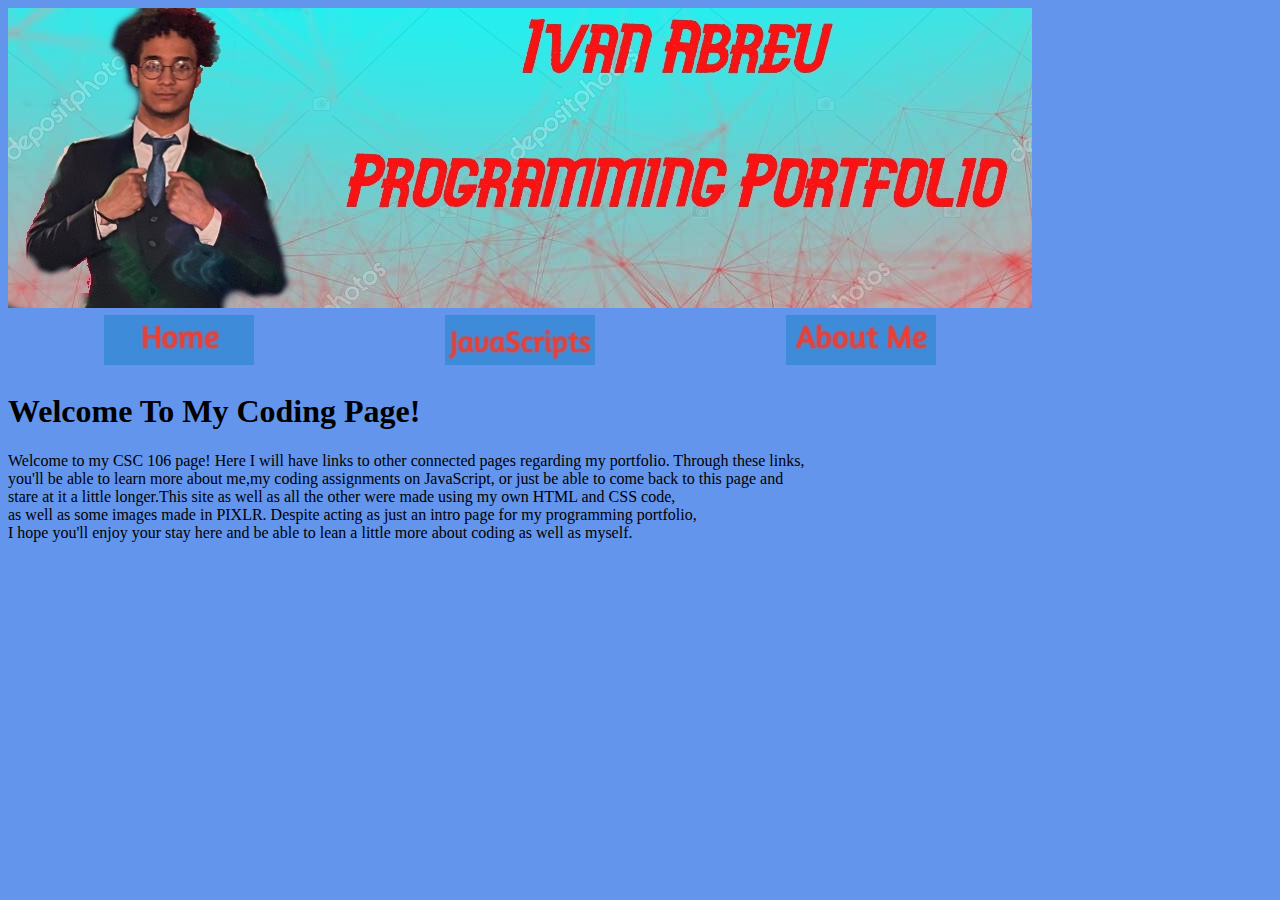
<file: index.html>
<!DOCTYPE html>
  <html>
      <head>
        <meta charset="utf-8">
        <title>Ivan's CSC106 Github Home Page</title>
        <link rel="stylesheet" href="style.css">
    </head>
    <body>
      <img src="myBanner.jpg">
      
      <table id="nav-table">
          <tr>
            <td id="nav-td"><a href="index.html"><img src="home.jpg"></td>
            <td id="nav-td"><a href="javascript.html"><img src="JavaScripts.jpg"></td>
            <td id="nav-td"><a href="about.html"><img src="About.jpg"></td>
        </tr>
      </table>
      
      <h1>Welcome To My Coding Page!</h1>
      
      <p>Welcome to my CSC 106 page! Here I will have links to other connected pages regarding my portfolio. Through these links,<br>
        you'll be able to learn more about me,my coding assignments on JavaScript, or just be able to come back to this page and 
        <br>stare at it a little longer.This site as well as all the other were made using my own HTML and CSS code, <br>
        as well as some images made in PIXLR. Despite acting as just an intro page for my programming portfolio, 
        <br>I hope you'll enjoy your stay here and be able to lean a little more about coding as well as myself.</p>
      
    </body>
</html>
</file>
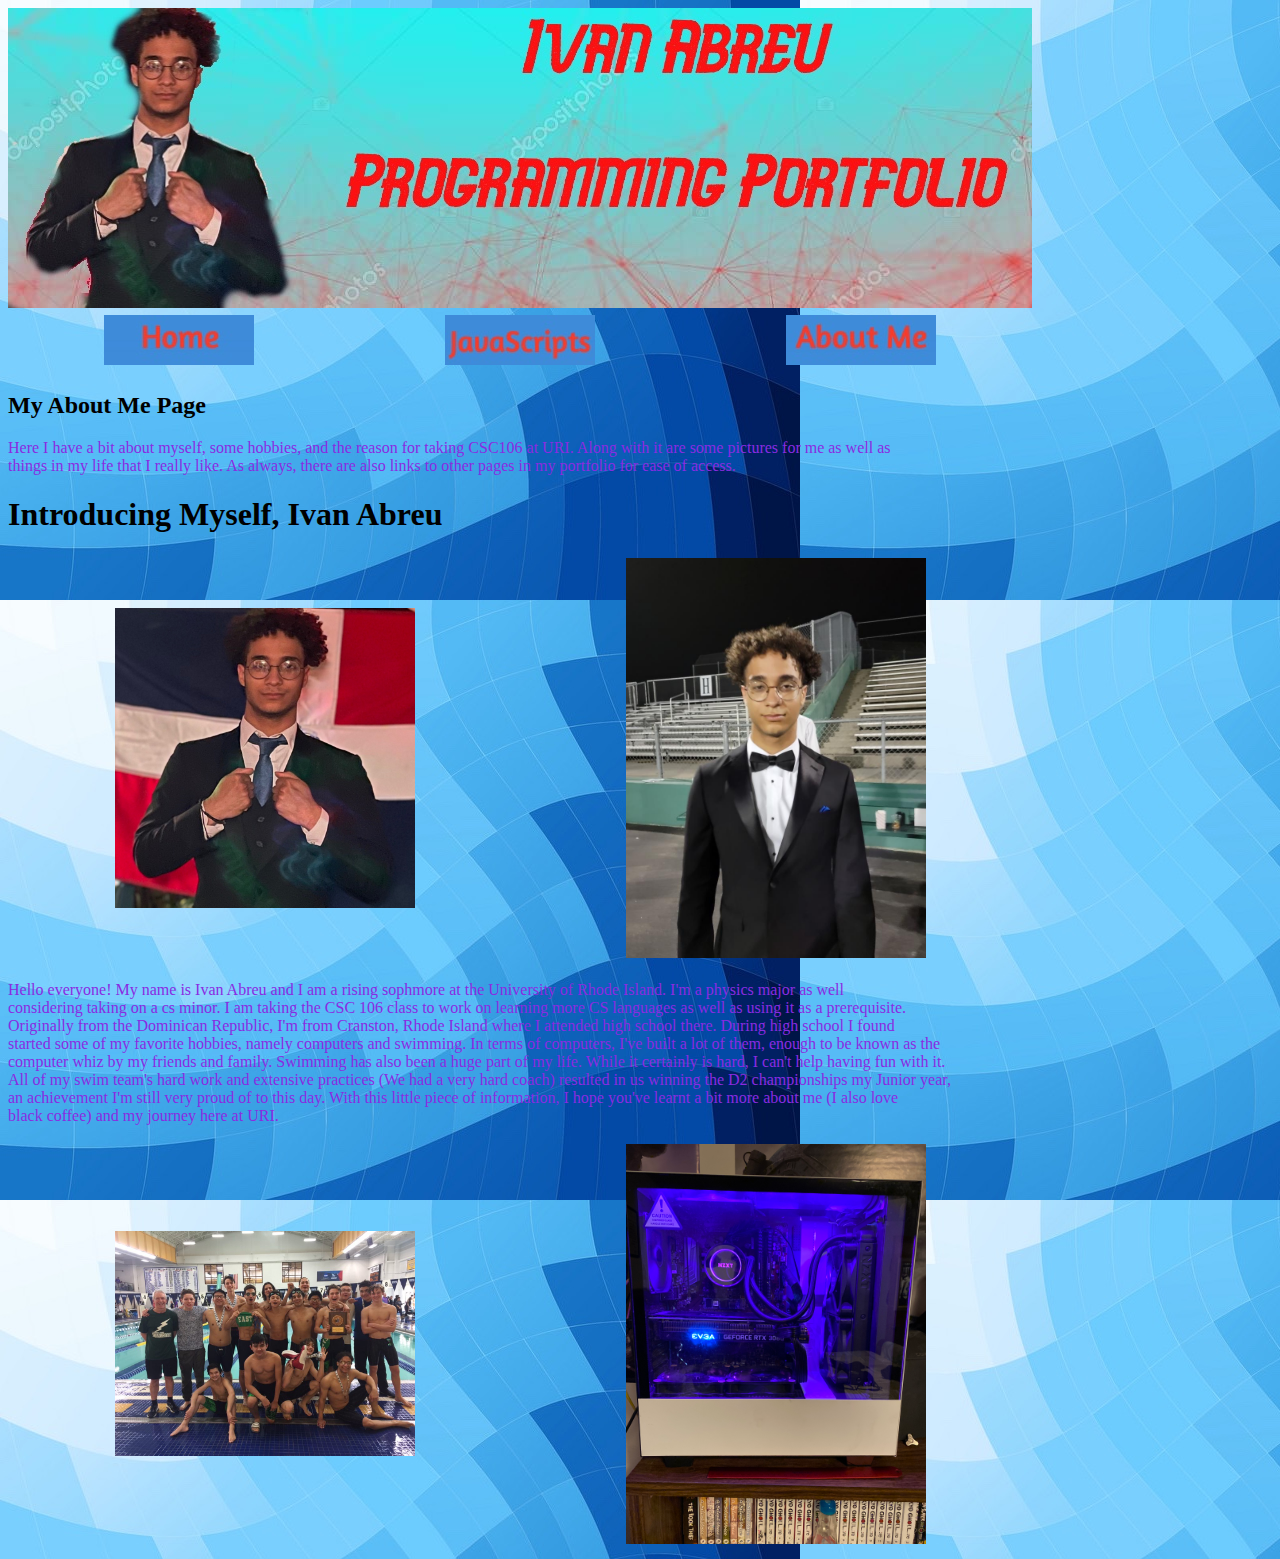
<file: about.html>
<!DOCTYPE html>
  <html>
      <head>
        <meta charset="utf-8">
        <title>Ivan's CSC106 About Me Page</title>
        <link rel="stylesheet" href="style.css">
        <style>
          body {background-image: url('myBackground.jpg');}
          
          #img-table { width: 1024px;}
          #img-td { width: 512px; text-align: center;}
          
          #hobby-table { width: 1024px;}
          #hobby-td { width: 512px; text-align: center;}
          
          p {color: #8A2BE2;}
        </style>
    </head>
    <body>
      <img src="myBanner.jpg">
      
      <table id="nav-table">
          <tr>
            <td id="nav-td"><a href="index.html"><img src="home.jpg"></td>
            <td id="nav-td"><a href="javascript.html"><img src="JavaScripts.jpg"></td>
            <td id="nav-td"><a href="about.html"><img src="About.jpg"></td>
        </tr>
      </table>
      
      <h2>My About Me Page</h2>
      
      <p>Here I have a bit about myself, some hobbies, and the reason for taking CSC106 at URI. Along with it are some pictures for me as well as <br>
        things in my life that I really like. As always, there are also links to other pages in my portfolio for ease of access. </p>
      
      <h1>Introducing Myself, Ivan Abreu</h1>
      
      <table id="img-table">
        <tr>
          <td id="img-td"><img src="Ivan_profile.jpg" alt="Picture of Me!" width="300"></td>
          <td id="img-td"><img src="ivanabreu.JPG" alt="Another Picture of Me!" width="300"></td> 
        </tr>
      </table>
      
      <p>Hello everyone! My name is Ivan Abreu and I am a rising sophmore at the University of Rhode Island. I'm a physics major as well<br>
        considering taking on a cs minor. I am taking the CSC 106 class to work on learning more CS languages as well as using it as a prerequisite.
        <br>Originally from the Dominican Republic, I'm from Cranston, Rhode Island where I attended high school there. During high school I found <br>
        started some of my favorite hobbies, namely computers and swimming. In terms of computers, I've built a lot of them, enough to be known as the <br>
        computer whiz by my friends and family. Swimming has also been a huge part of my life. While it certainly is hard, I can't help having fun with it. <br>
        All of my swim team's hard work and extensive practices (We had a very hard coach) resulted in us winning the D2 championships my Junior year, <br>
        an achievement I'm still very proud of to this day. With this little piece of information, I hope you've learnt a bit more about me (I also love <br>
        black coffee) and my journey here at URI. <br>
       </p>
      
      <table id="hobby-table">
        <tr>
          <td id="hobby-td"><img src="swim.JPG" alt="Our Win at the D2 swimming championships" width="300"></td>
          <td id="hobby-td"><img src="computer.JPG" alt="My personal computer" width="300"></td>
        </tr>
      </table>

    </body>
</html>
</file>
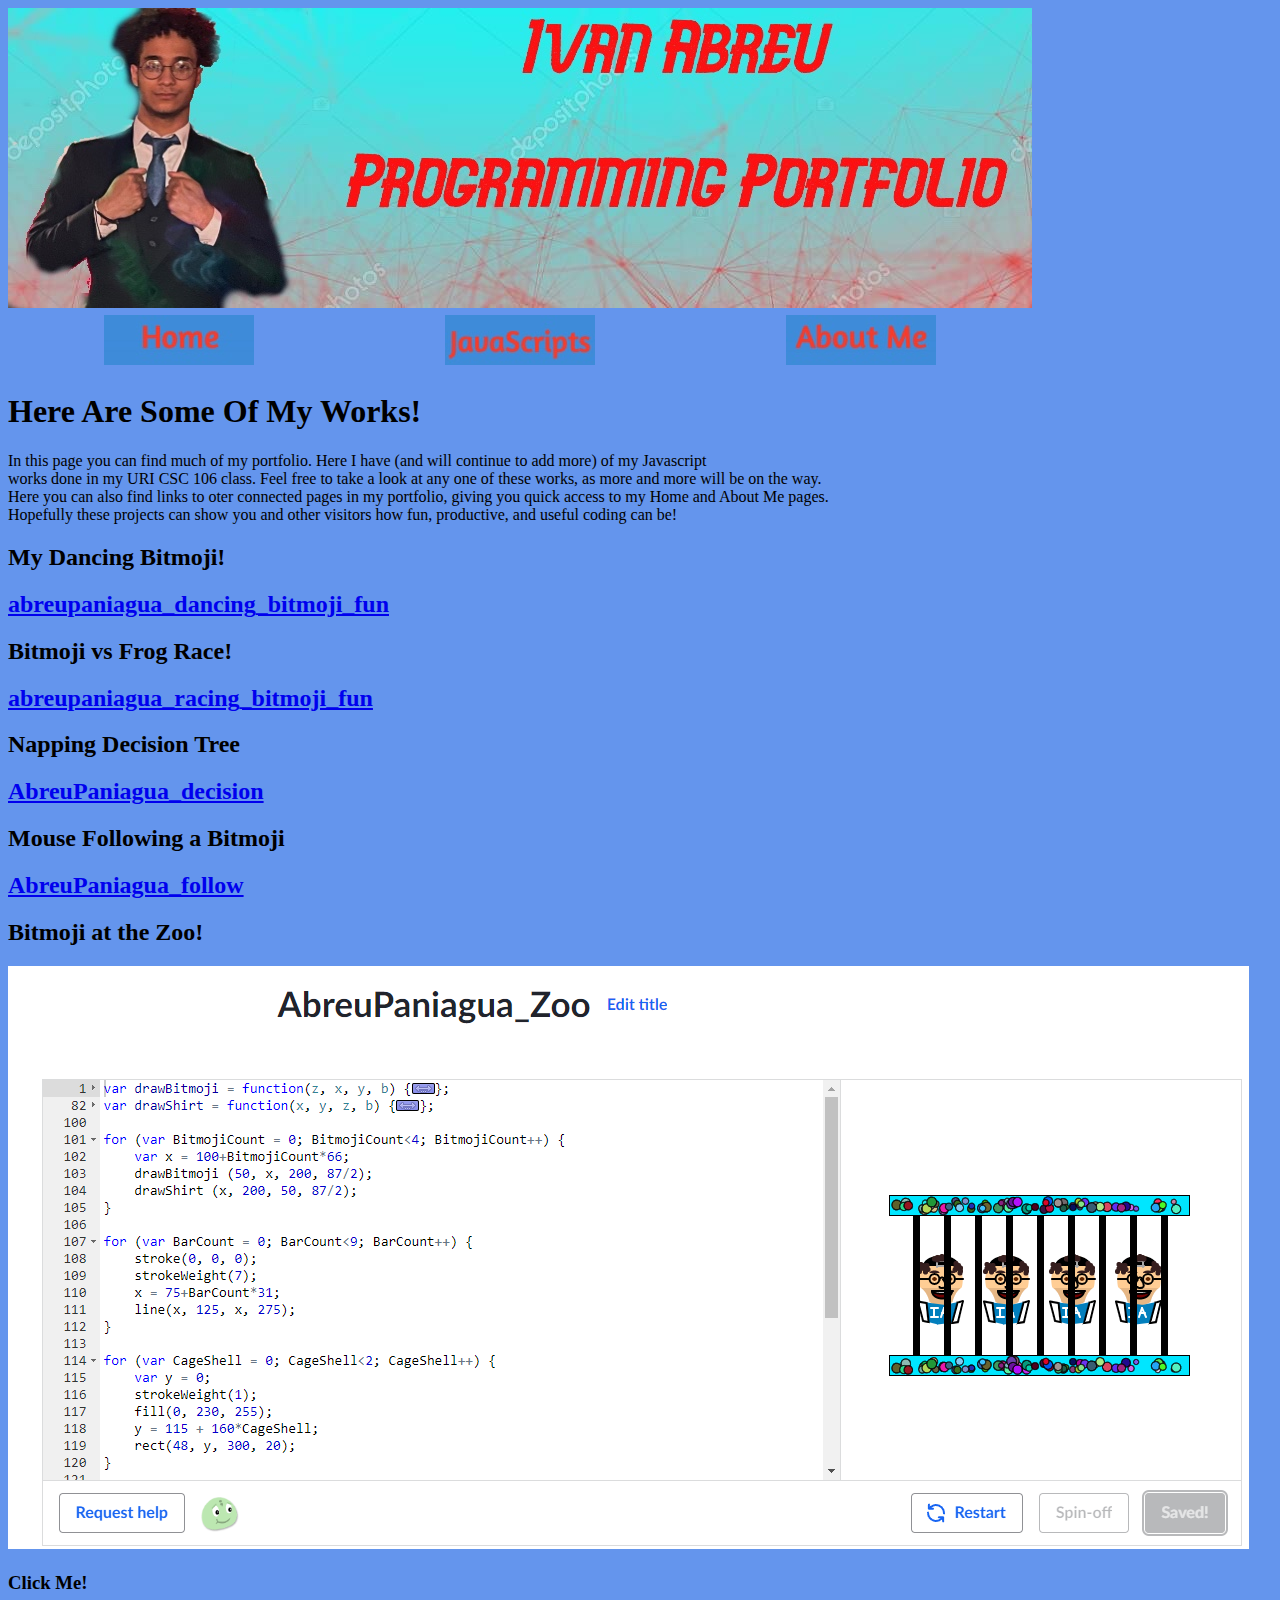
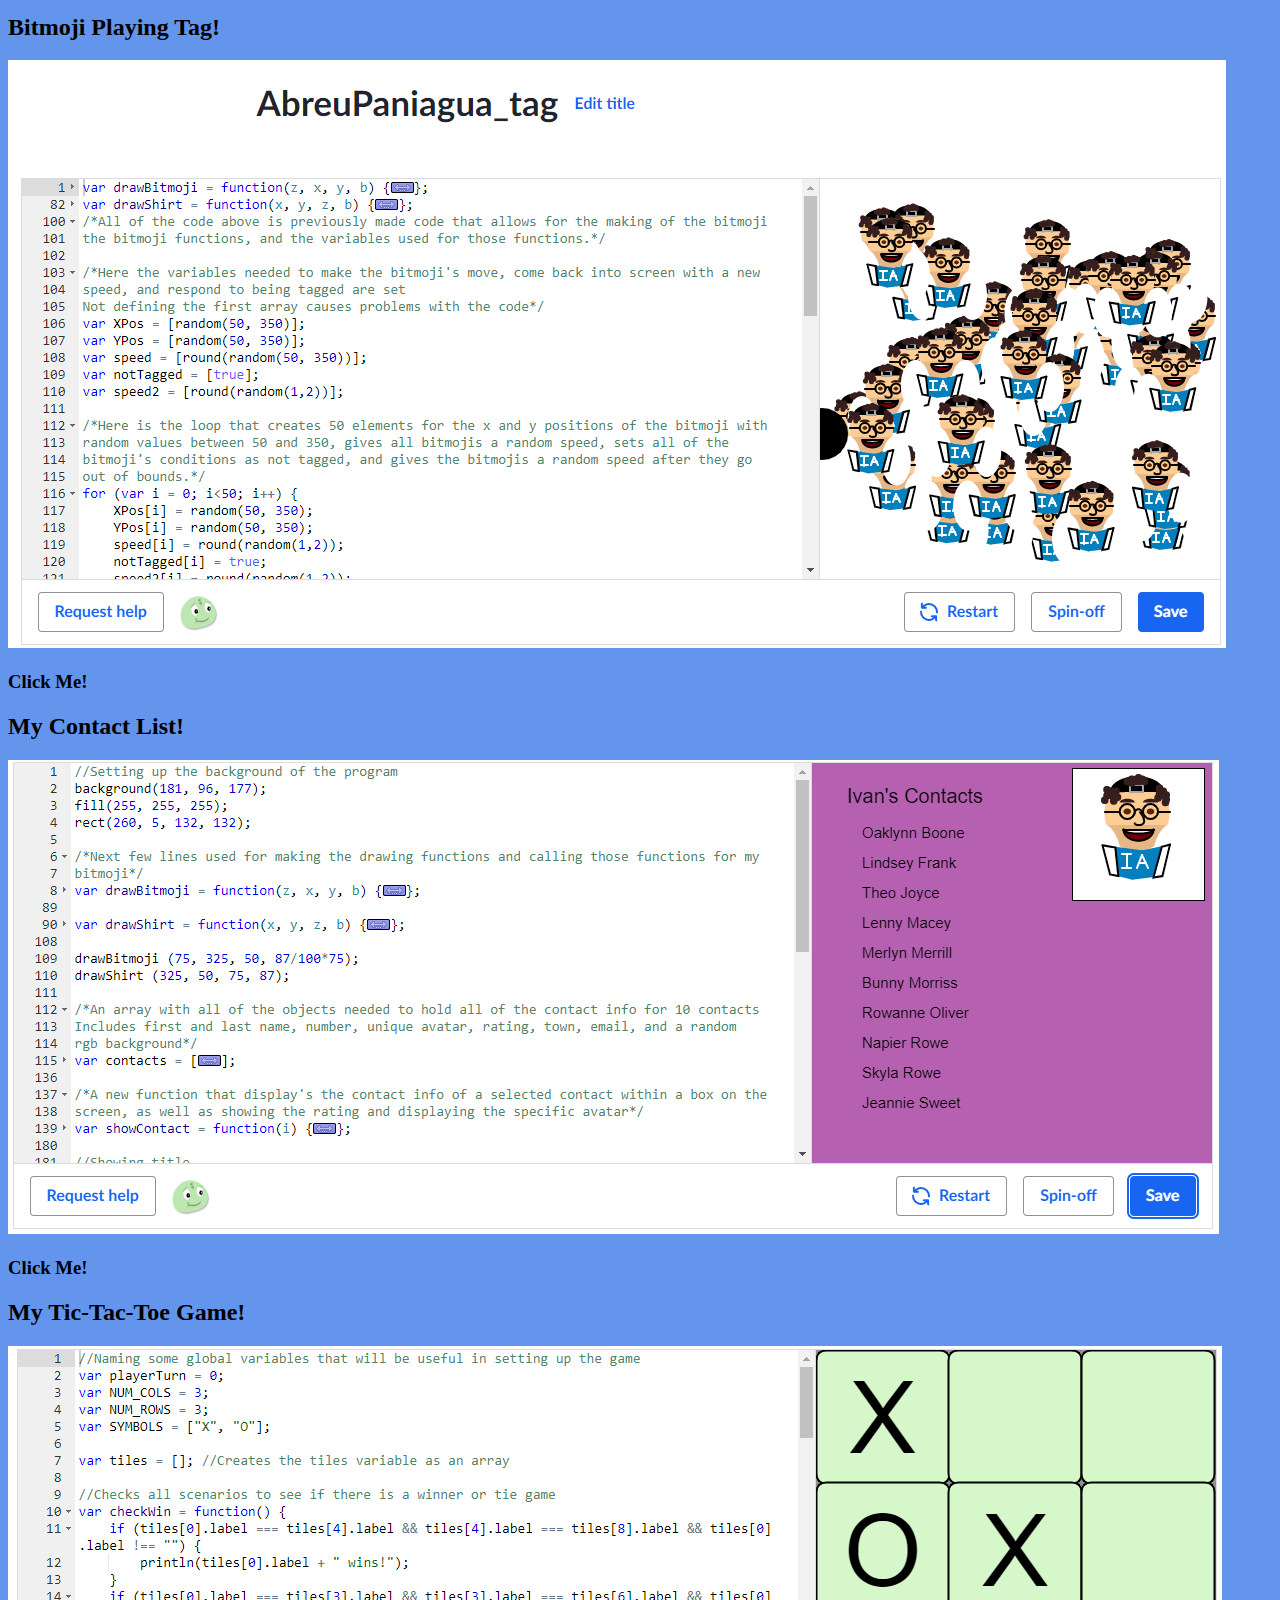
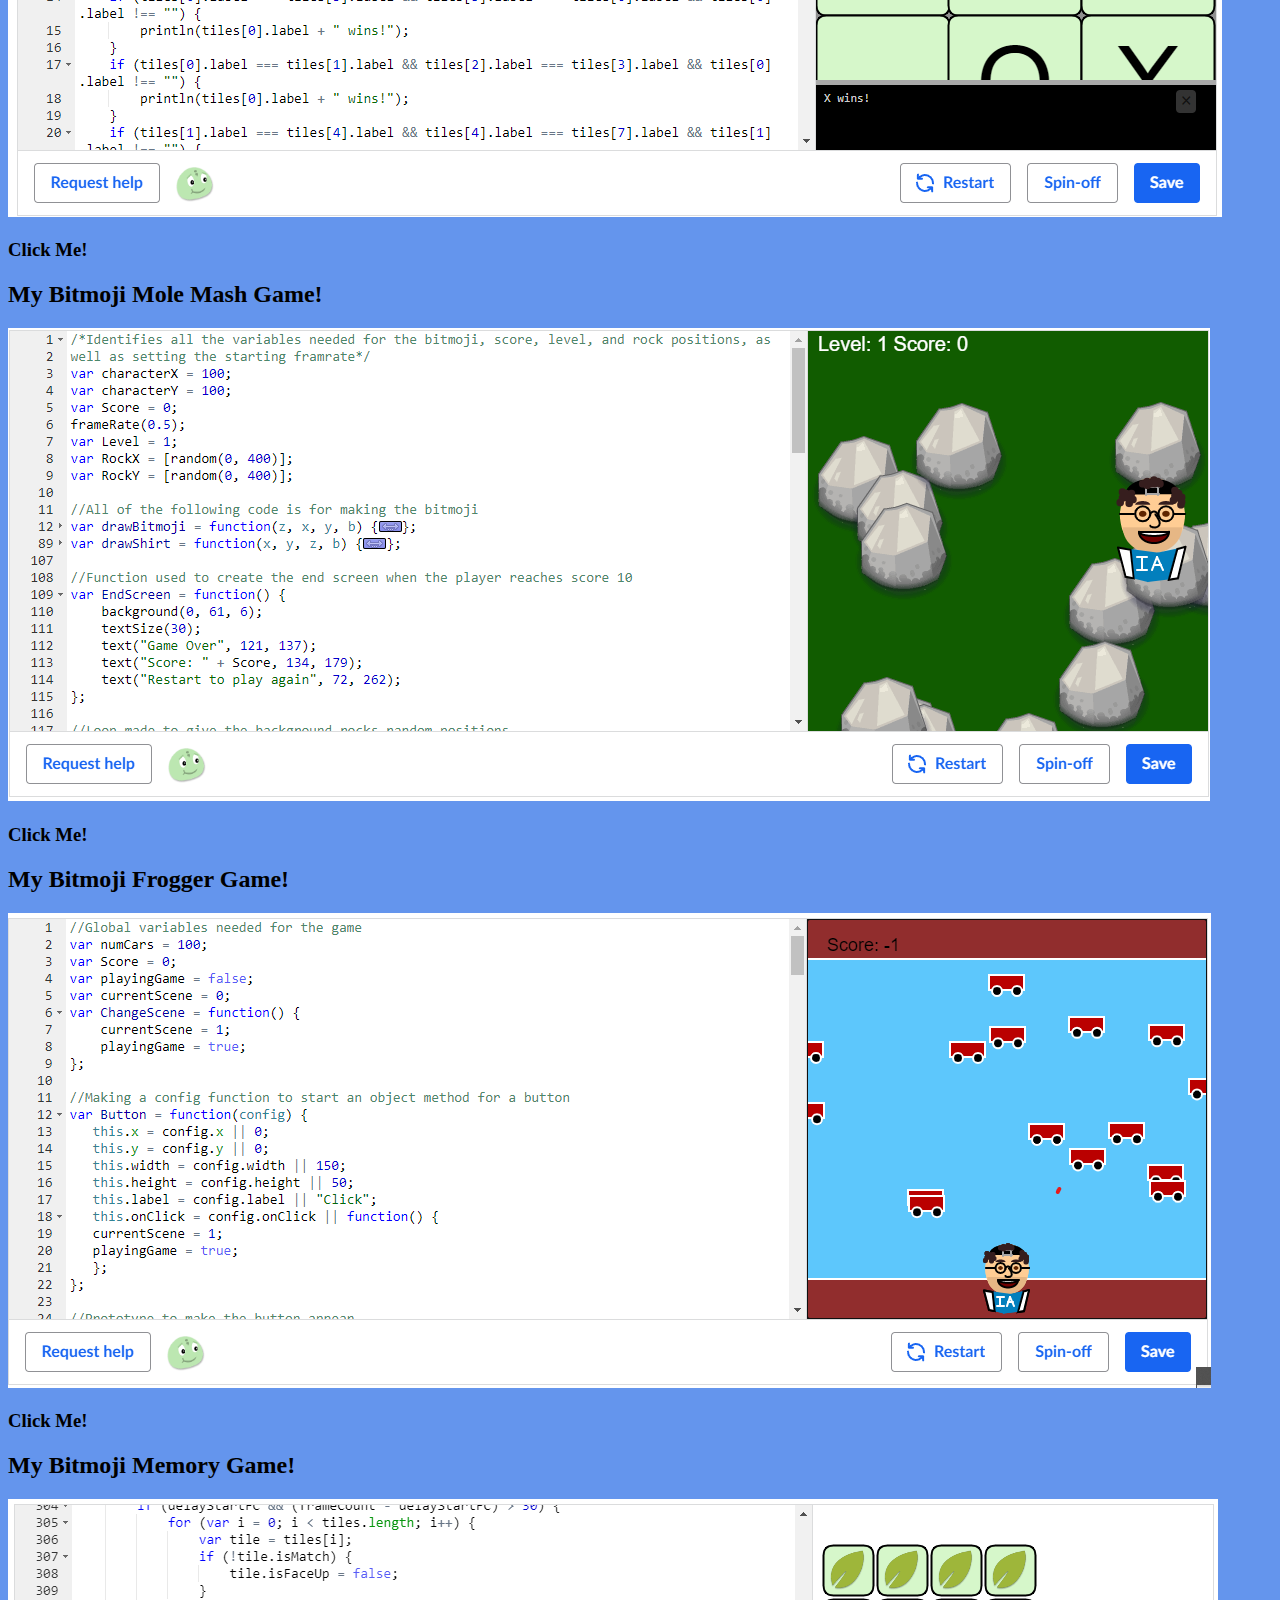
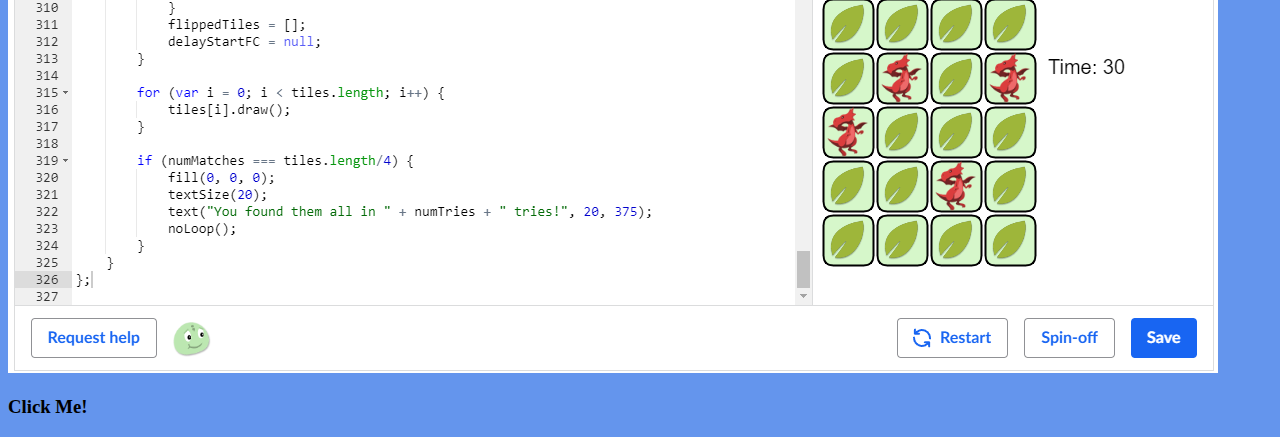
<file: javascript.html>
<!DOCTYPE html>
  <html>
      <head>
        <meta charset="utf-8">
        <title>Ivan's CSC106 Javascript Projects</title>
        <link rel="stylesheet" href="style.css">
    </head>
    <body>
      <img src="myBanner.jpg">
      
      <table id="nav-table">
          <tr>
            <td id="nav-td"><a href="index.html"><img src="home.jpg"></td>
            <td id="nav-td"><a href="javascript.html"><img src="JavaScripts.jpg"></td>
            <td id="nav-td"><a href="about.html"><img src="About.jpg"></td>
        </tr>
      </table>
      
      <h1>Here Are Some Of My Works!</h1>
      
      <p>In this page you can find much of my portfolio. Here I have (and will continue to add more) of my Javascript<br>
        works done in my URI CSC 106 class. Feel free to take a look at any one of these works, as more and more will be on the way.
        <br>Here you can also find links to oter connected pages in my portfolio, giving you quick access to my Home and About Me pages.<br>
        Hopefully these projects can show you and other visitors how fun, productive, and useful coding can be!</p>
      
      <h2>My Dancing Bitmoji!</h2>
      <h2><a href="https://www.khanacademy.org/computer-programming/abreupaniagua_dancing_bitmoji_fun/4829206190538752"> 
        abreupaniagua_dancing_bitmoji_fun</a></h2>
      <script src="https://www.khanacademy.org/computer-programming/abreupaniagua_dancing_bitmoji_fun/4829206190538752/embed.js?editor=yes&buttons=yes&author=yes&embed=yes"></script>
      
      <h2>Bitmoji vs Frog Race!</h2>
      <h2><a href="https://www.khanacademy.org/computer-programming/abreupaniagua_racing_bitmoji_fun/6390063273918464">
        abreupaniagua_racing_bitmoji_fun</a>
      </h2><script src="https://www.khanacademy.org/computer-programming/abreupaniagua_racing_bitmoji_fun/6390063273918464/embed.js?editor=yes&buttons=yes&author=yes&embed=yes"></script>
      
      <h2>Napping Decision Tree</h2>
      <h2><a href="https://www.khanacademy.org/computer-programming/abreupaniagua_decision/4575341624999936">
        AbreuPaniagua_decision</a>
      </h2><script src="https://www.khanacademy.org/computer-programming/abreupaniagua_decision/4575341624999936/embed.js?editor=yes&buttons=yes&author=yes&embed=yes"></script>
      
      <h2>Mouse Following a Bitmoji</h2>
      <h2><a href="https://www.khanacademy.org/computer-programming/abreupaniagua_follow/5411980853166080">
        AbreuPaniagua_follow</a>
      </h2><script src="https://www.khanacademy.org/computer-programming/abreupaniagua_follow/5411980853166080/embed.js?editor=yes&buttons=yes&author=yes&embed=yes"></script>
      
      <h2>Bitmoji at the Zoo!</h2>
      <a href="https://www.khanacademy.org/computer-programming/abreupaniagua_zoo/6571128252841984">
        <img src="zoo.png">
      </a>
      <h3>Click Me!</h3>
      
      <h2>Bitmoji Playing Tag!</h2>
      <a href="https://www.khanacademy.org/computer-programming/abreupaniagua_tag/6633842107006976">
        <img src="tag.png">
      </a>
      <h3>Click Me!</h3>
      
      <h2>My Contact List!</h2>
      <a href="https://www.khanacademy.org/computer-programming/abreupaniagua_contacts/5013057764376576">
        <img src="contact.png">
      </a>
      <h3>Click Me!</h3>
      
      <h2>My Tic-Tac-Toe Game!</h2>
      <a href="https://www.khanacademy.org/computer-programming/abreupaniagua_tictactoe/6079521455915008">
        <img src="tictactoe.png">
      </a>
      <h3>Click Me!</h3>
      
      <h2>My Bitmoji Mole Mash Game!</h2>
      <a href="https://www.khanacademy.org/computer-programming/abreupaniagua_molemash/5448417854144512">
        <img src="molegame.png">
      </a>
      <h3>Click Me!</h3>
      
      <h2>My Bitmoji Frogger Game!</h2>
      <a href="https://www.khanacademy.org/computer-programming/abreupaniagua_frogger/6541461814820864">
        <img src="frogger.png">
      </a>
      <h3>Click Me!</h3>
      
      <h2>My Bitmoji Memory Game!</h2>
      <a href="https://www.khanacademy.org/computer-programming/abreupaniagua_memory/5174595257155584">
        <img src="memory.png">
      </a>
      <h3>Click Me!</h3>
    
    </body>
</html>
</file>
<file: style.css>
body {background-color: #6495ED;}
#nav-table { width: 1024px;}
#nav-td { width: 341px; text-align: center;}
</file>
